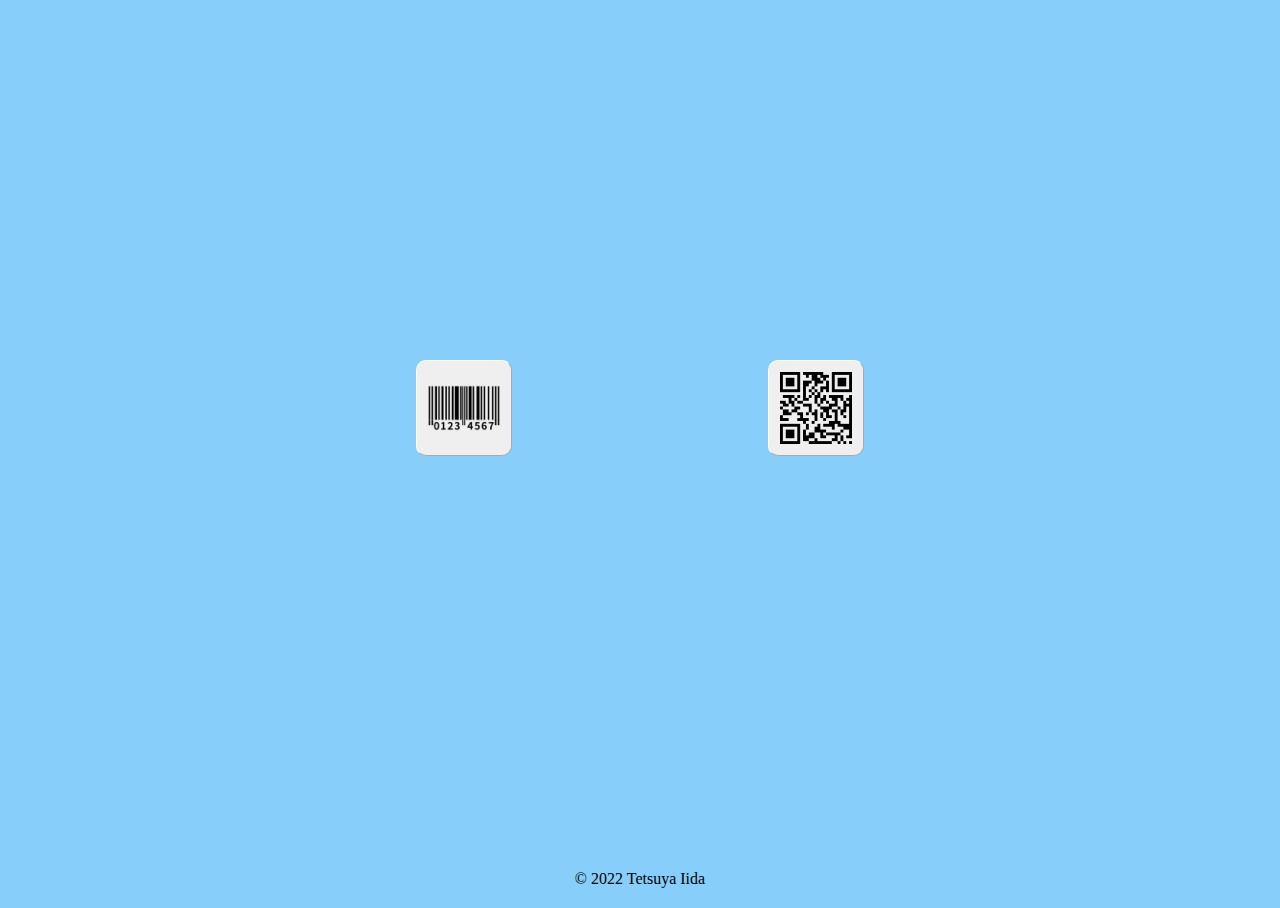
<file: reader.html>
﻿<!DOCTYPE html>
<html lang="ja">

<head>
    <meta http-equiv="Content-Type" content="text/html; charset=UTF-8">
    <meta name="viewport" content="width=device-width, initial-scale=1, minimum-scale=0.1, maximum-scale=4,user-scalable=yes">
    <title>バーコードリーダー　v0.313 β</title>
    <link rel="stylesheet" href="css/main.css">
    <script src="js/barcode/quagga.min.js"></script>
    <script src="js/qrcode/jsQR.js"></script>
    <script src="js/main.js"></script>
</head>

<body>

    <div id="main" style="overflow: hidden; text-align: center; width: 100%; margin-top: 180px; display: inline;">
        <div>
            <label id="code" style="display: none; "><textarea readonly id="codetext"></textarea></label>
        </div>
        <div style="height: 96px">
            <button id="reset" class="reset-button" style="display: none;">リセット</button>
            <button id="barcode" class="scan-button" style="display: inline;"><span id="barImage"></span></button>
            <button id="qrcode" class="scan-button" style="display: inline;"><span id="qrImage"></span></button>
        </div>
    </div>

    <div id="scanarea" class="scanarea" style="display: none;">
        <canvas id="preview"></canvas>
        <p id="kind" class="kind" style="color: #FFF; font-weight: bold; margin-bottom: 10px"></p>
        <button id="turn" class="turn" style="display: inline;">戻る</button>
        <button id="scan" class="scan" style="display: inline;">ｽｷｬﾝ</button>
        <p id="info" class="info" style="color: #FFF; font-weight: bold; margin-bottom: 10px">バーコードを写してください。</p>
    </div>

<!--    <div style="position: absolute; width: 100%; bottom: 42px; left: 0px; text-align: center; font-size: medium; display: inline;">
        <button id="fullscreen" class="fullscreen">全画面表示</button>
    </div>-->
     <div id="count" class="count" style="position: absolute; width: 100%; bottom: 12px; margin-bottom: 50px; display: none;">
         <p id="numval" class="numval" style="color: #000; font-weight: bold; display: inline; ">0 / 11</p>
     </div>

    <div id="copyright" class="copyright" style="position: absolute; width: 100%; bottom: 12px; display: inline;">© 2022 Tetsuya Iida</div>

    <script src="js/reader.js"></script>
    <script src="js/barcode.js"></script>
    <script src="js/qrcode.js"></script>
    
</body>

</html>
</file>
<file: css/main.css>
﻿* {
    box-sizing: border-box;
}

html,
body {
    height: 100%;
    width: 100%;
    text-align: center;
    overflow: hidden;
    background-color: lightskyblue;
}

.video {
    margin-top: 8px;
}

p.info {
    position: absolute;
    color: #FFF;
    font-weight: bold;
    bottom: 30px;
    left: 50%;
    width: 100%;
    transform: translateX(-50%);
    -webkit-transform: translateX(-50%);
    -ms-transform: translateX(-50%);
}

div.scanarea {
    overflow: hidden;
    position: fixed;
    top: 0;
    left: 0;
    width: 100%;
    height: 100%;
    background: rgba(0, 0, 0, 0.8);
}

textarea {
    resize: none;
    font-size: xx-large;
    text-align: center;
}

#codetext {
    text-align: center;
}

#barImage {
    background-image: url('../article/barcode_72.png');
    display: inline-block;
    margin-top: 2px;
    width: 72px;
    height: 72px;
}

#qrImage {
    background-image: url('../article/qrcode_72.png');
    display: inline-block;
    margin-top: 2px;
    width: 72px;
    height: 72px;
}

.scan-button {
    position: absolute;
    /*    left: 50%;*/
    width: 96px;
    height: 96px;
    border-width: 1px;
    border-color: #FFF;
    border-radius: 10px;
}

#barcode {
    right: 60%;
}

#qrcode {
    left: 60%;
}

.reset-button {
    margin-top: 16px;
    top: 45%;
    left: 50%;
    width: 200px;
    height: 36px;
    font-size: x-large;
    border-width: 1px;
    border-color: #FFF;
    border-radius: 10px;
}

.scan {
    position: absolute;
    width: 80px;
    font-size: larger;
    color: #000;
    text-align: center;
    transform: translateX(-50%);
    -webkit-transform: translateX(-50%);
    -ms-transform: translateX(-50%);
}

.turn {
    position: absolute;
    width: 80px;
    font-size: larger;
    color: #000;
    text-align: center;
    transform: translateX(-50%);
    -webkit-transform: translateX(-50%);
    -ms-transform: translateX(-50%);
}
</file>
